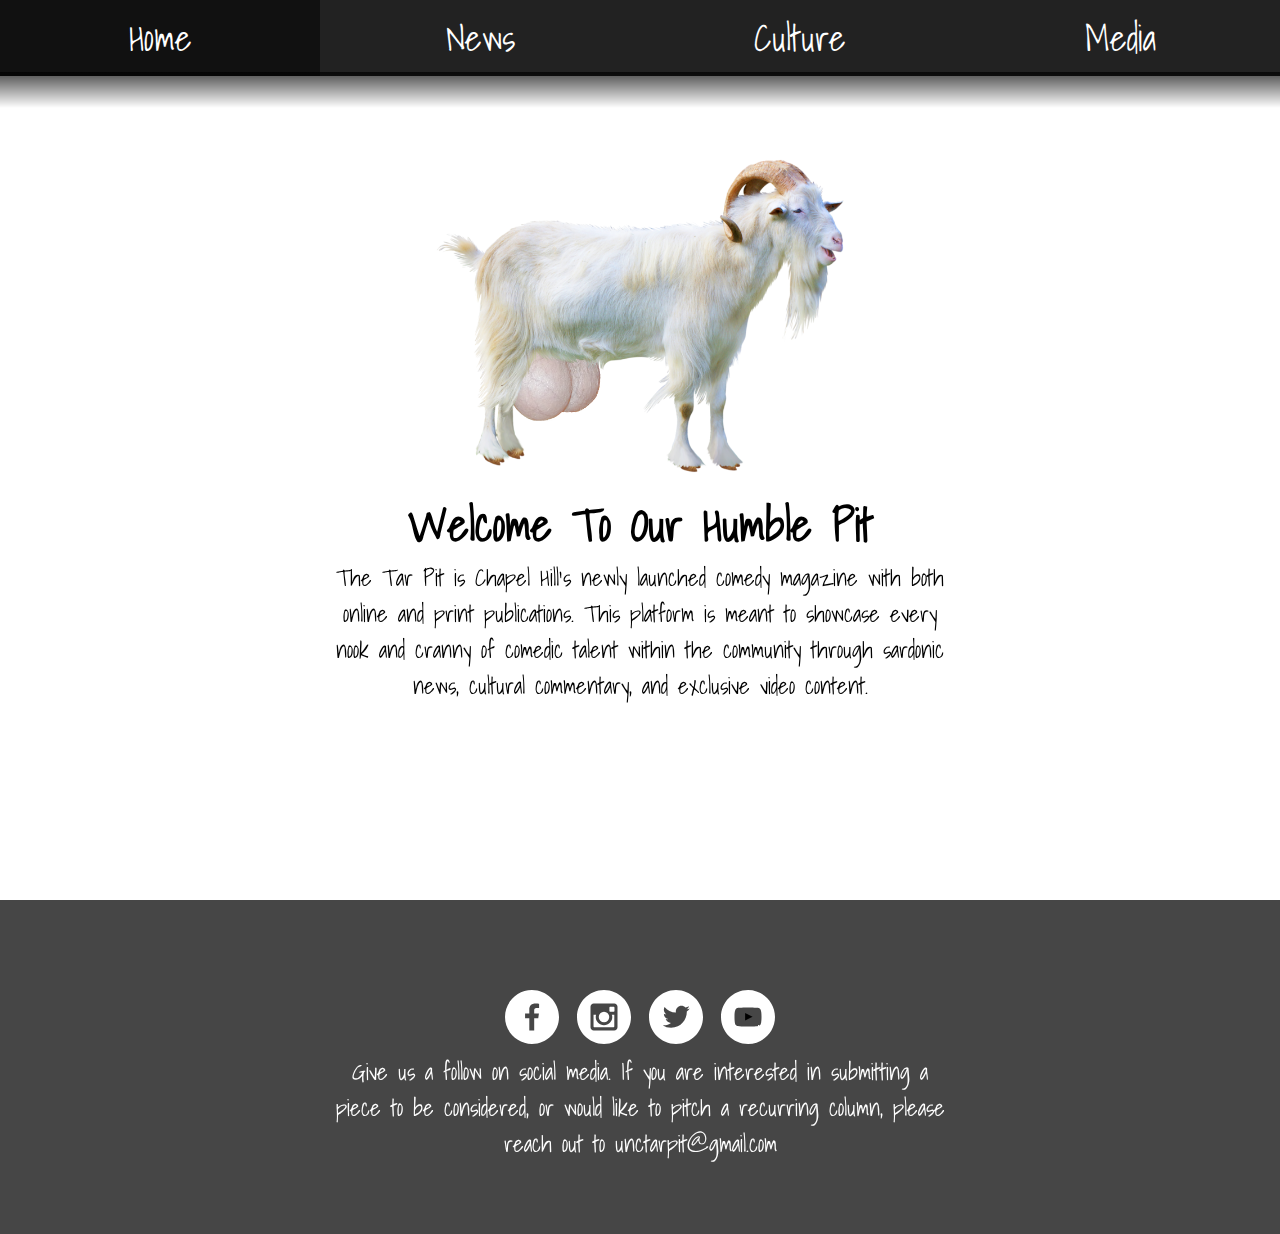
<file: index.html>
<!DOCTYPE html>
<html lang="en">
<head>
    <title>The Tar Pit</title>
    <link href="stylesheet.css" type="text/css" rel="stylesheet">
</head>
<body>
    <div class="nav-container">
        <a href="index.html">
            <div class="nav-item nav-item-active">Home</div>
        </a>
        <a href="News.html">
            <div class="nav-item">News</div>
        </a>
        <a href="Culture.html">
            <div class="nav-item">Culture</div>
        </a>
        <a href="Media.html">
            <div class="nav-item">Media</div>
        </a>
        <div class="nav-shadow"></div>
    </div>
    <div class="nav-spacer"></div>

    <div class="home-container">
        <div class="fixed-container">
            <img class="logo" src="Static/Images/Ramesses.png">
            <div class="summary"><h1>Welcome To Our Humble Pit</h1>The Tar Pit is Chapel Hill’s newly launched comedy magazine with both online and print publications. This platform is meant to showcase every nook and cranny of comedic talent within the community through sardonic news, cultural commentary, and exclusive video content.</div>
        </div>
    </div>

    <div class="waves">
        <div class="wave wave-1"></div>
        <div class="wave wave-2"></div>
        <div class="wave wave-3"></div>
    <div>

    <div class="footer">

        <div class="social-grid">
            <div></div>
            <a target="_blank" rel="noopener noreferrer" href="https://www.facebook.com/The-Tar-Pit-104540167989781/?modal=admin_todo_tour">
                <img class="social-logo" src="Static/Images/Social/Facebook.svg">
            </a>
            <a target="_blank" rel="noopener noreferrer" href="https://www.instagram.com/unctarpit/">
                <img class="social-logo" src="Static/Images/Social/Instagram.svg">
            </a>
            <a target="_blank" rel="noopener noreferrer" href="https://twitter.com/tarpitunc">
                <img class="social-logo" src="Static/Images/Social/Twitter.svg">
            </a>
            <a target="_blank" rel="noopener noreferrer" href="https://www.youtube.com/channel/UCXy9OS4InTnWRf8BL-F7yFg/videos?disable_polymer=1">
                <img class="social-logo" src="Static/Images/Social/Youtube.svg">
            </a>
            <div></div>
        </div>
        <div class="summary">Give us a follow on social media. If you are interested in submitting a piece to be considered, or would like to pitch a recurring column, please reach out to unctarpit@gmail.com</div>
    </div>
</body>
</html>
</file>
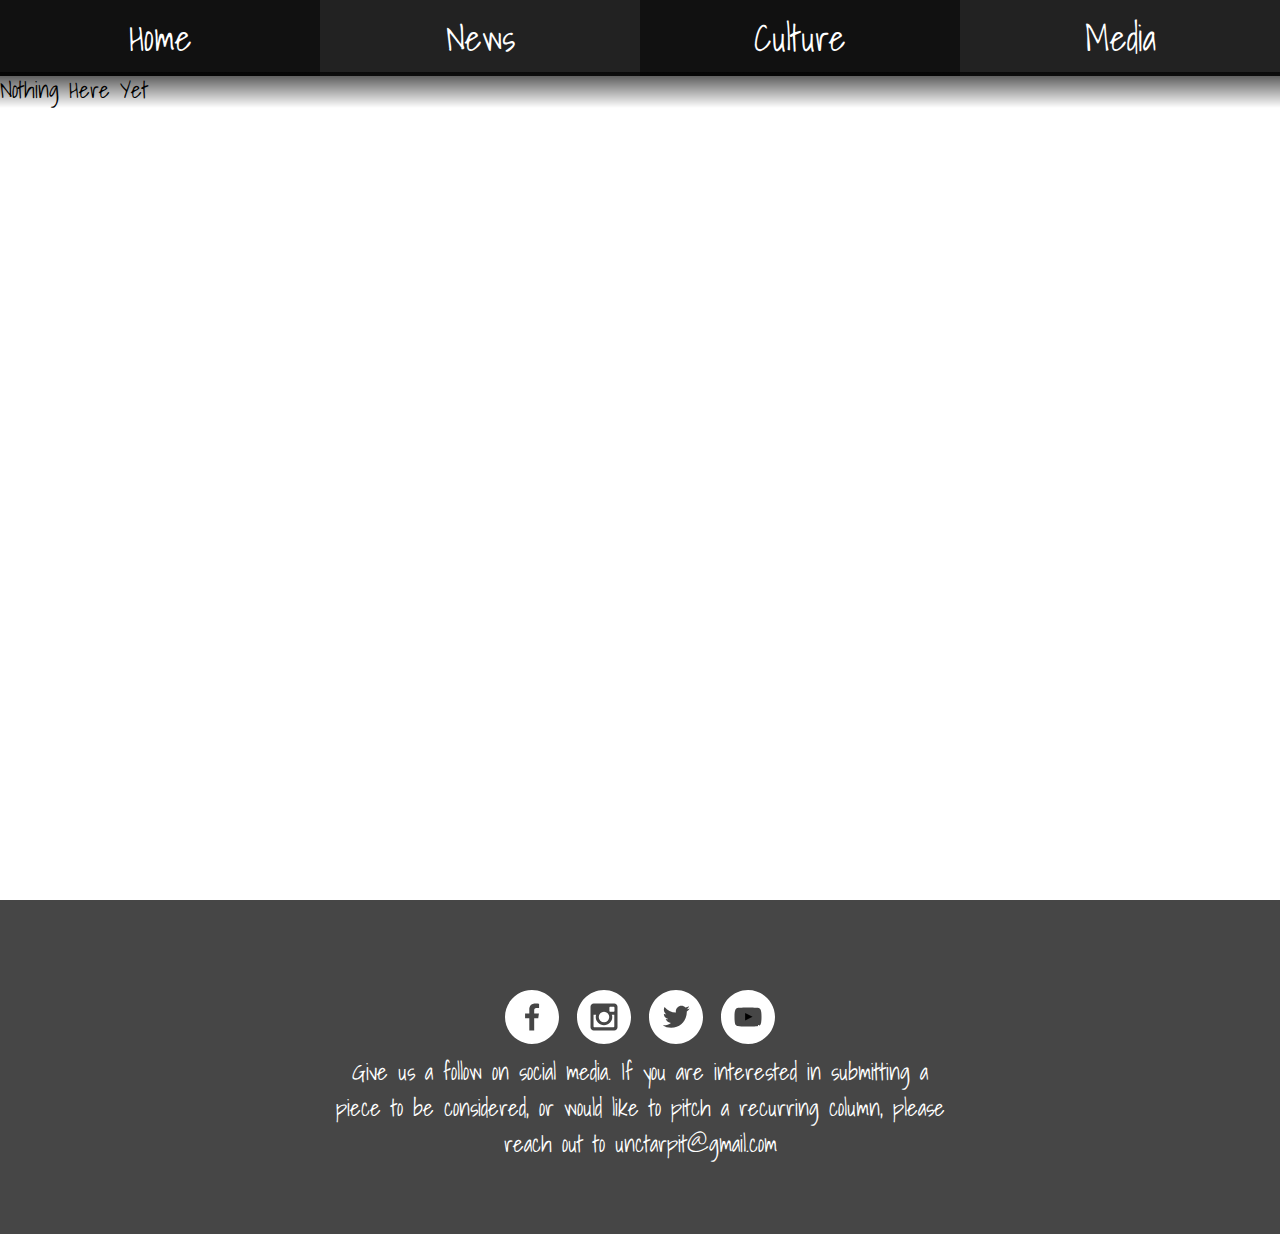
<file: Culture.html>
<!DOCTYPE html>
<html lang="en">
<head>
    <title>The Tar Pit</title>
    <link href="stylesheet.css" type="text/css" rel="stylesheet">
</head>
<body>
    <div class="nav-container">
        <a href="index.html"><div class="nav-item">Home</div></a>
        <a href="News.html"><div class="nav-item">News</div></a>
        <a href="Culture.html"><div class="nav-item nav-item-active">Culture</div></a>
        <a href="Media.html"><div class="nav-item">Media</div></a>
        <div class="nav-shadow"></div>
    </div>
    <div class="nav-spacer"></div>

    <div class="content-grid">
        <div class="grid-item">Nothing Here Yet</div>
        <div class="grid-item"></div>
        <div class="grid-item"></div>
        <div class="grid-item"></div>
        <div class="grid-item"></div>
    </div>

    <div class="footer">

        <div class="social-grid">
            <div></div>
            <a target="_blank" rel="noopener noreferrer" href="https://www.facebook.com/The-Tar-Pit-104540167989781/?modal=admin_todo_tour">
                <img class="social-logo" src="Static/Images/Social/Facebook.svg">
            </a>
            <a target="_blank" rel="noopener noreferrer" href="https://www.instagram.com/unctarpit/">
                <img class="social-logo" src="Static/Images/Social/Instagram.svg">
            </a>
            <a target="_blank" rel="noopener noreferrer" href="https://twitter.com/tarpitunc">
                <img class="social-logo" src="Static/Images/Social/Twitter.svg">
            </a>
            <a target="_blank" rel="noopener noreferrer" href="https://www.youtube.com/channel/UCXy9OS4InTnWRf8BL-F7yFg/videos?disable_polymer=1">
                <img class="social-logo" src="Static/Images/Social/Youtube.svg">
            </a>
            <div></div>
        </div>
        <div class="summary">Give us a follow on social media. If you are interested in submitting a piece to be considered, or would like to pitch a recurring column, please reach out to unctarpit@gmail.com</div>
    </div>
</body>
</html>
</file>
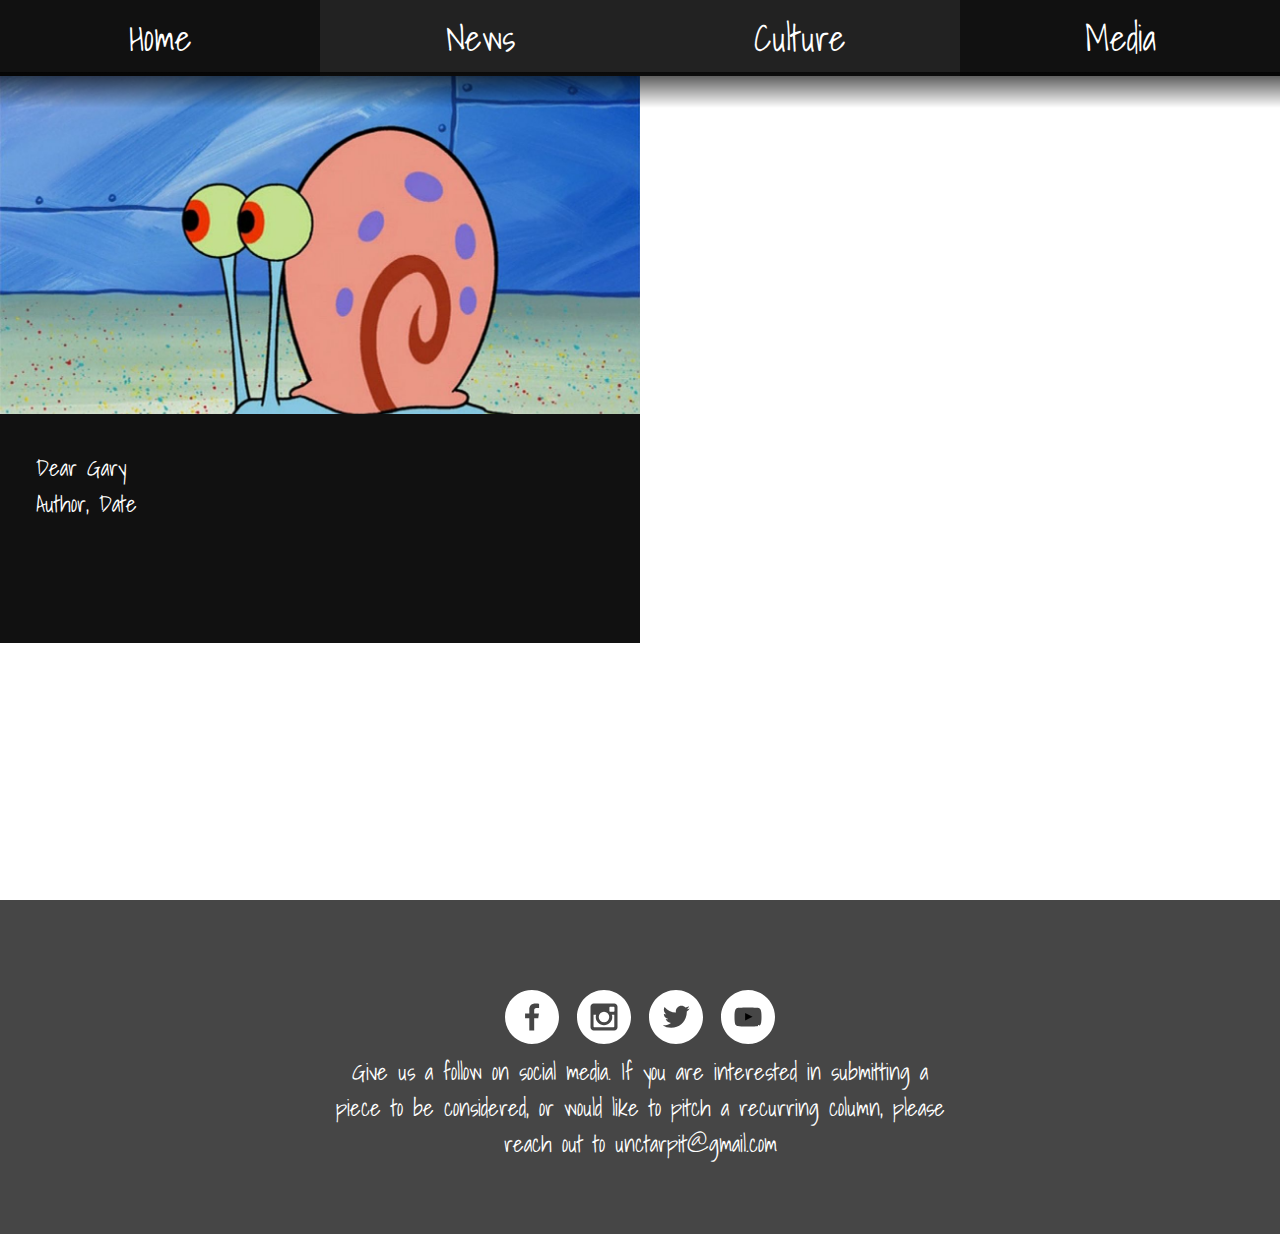
<file: Media.html>
<!DOCTYPE html>
<html lang="en">
<head>
    <title>The Tar Pit</title>
    <link href="stylesheet.css" type="text/css" rel="stylesheet">
</head>
<body>
    <div class="nav-container">
        <a href="index.html"><div class="nav-item">Home</div></a>
        <a href="News.html"><div class="nav-item">News</div></a>
        <a href="Culture.html"><div class="nav-item">Culture</div></a>
        <a href="Media.html"><div class="nav-item nav-item-active">Media</div></a>
        <div class="nav-shadow"></div>
    </div>
    <div class="nav-spacer"></div>


    <div class="content-grid">
        <a href="Articles/Media/Dear-Gary.html">
            <div class="grid-item">
                <div class="content-container">
                    <img class="content-image" src="Static/Images/Dear-Gary.png">
                    <div class="content-text">
                        Dear Gary<br/>Author, Date
                    </div>
                </div>
            </div>
        </a>
        <div class="grid-item"></div>
        <div class="grid-item"></div>
        <div class="grid-item"></div>
        <div class="grid-item"></div>
        <div class="grid-item"></div>
    </div>


    <div class="footer">
        <div class="social-grid">
            <div></div>
            <a target="_blank" rel="noopener noreferrer" href="https://www.facebook.com/The-Tar-Pit-104540167989781/?modal=admin_todo_tour">
                <img class="social-logo" src="Static/Images/Social/Facebook.svg">
            </a>
            <a target="_blank" rel="noopener noreferrer" href="https://www.instagram.com/unctarpit/">
                <img class="social-logo" src="Static/Images/Social/Instagram.svg">
            </a>
            <a target="_blank" rel="noopener noreferrer" href="https://twitter.com/tarpitunc">
                <img class="social-logo" src="Static/Images/Social/Twitter.svg">
            </a>
            <a target="_blank" rel="noopener noreferrer" href="https://www.youtube.com/channel/UCXy9OS4InTnWRf8BL-F7yFg/videos?disable_polymer=1">
                <img class="social-logo" src="Static/Images/Social/Youtube.svg">
            </a>
            <div></div>
        </div>
        <div class="summary">Give us a follow on social media. If you are interested in submitting a piece to be considered, or would like to pitch a recurring column, please reach out to unctarpit@gmail.com</div>
    </div>
</body>
</html>
</file>
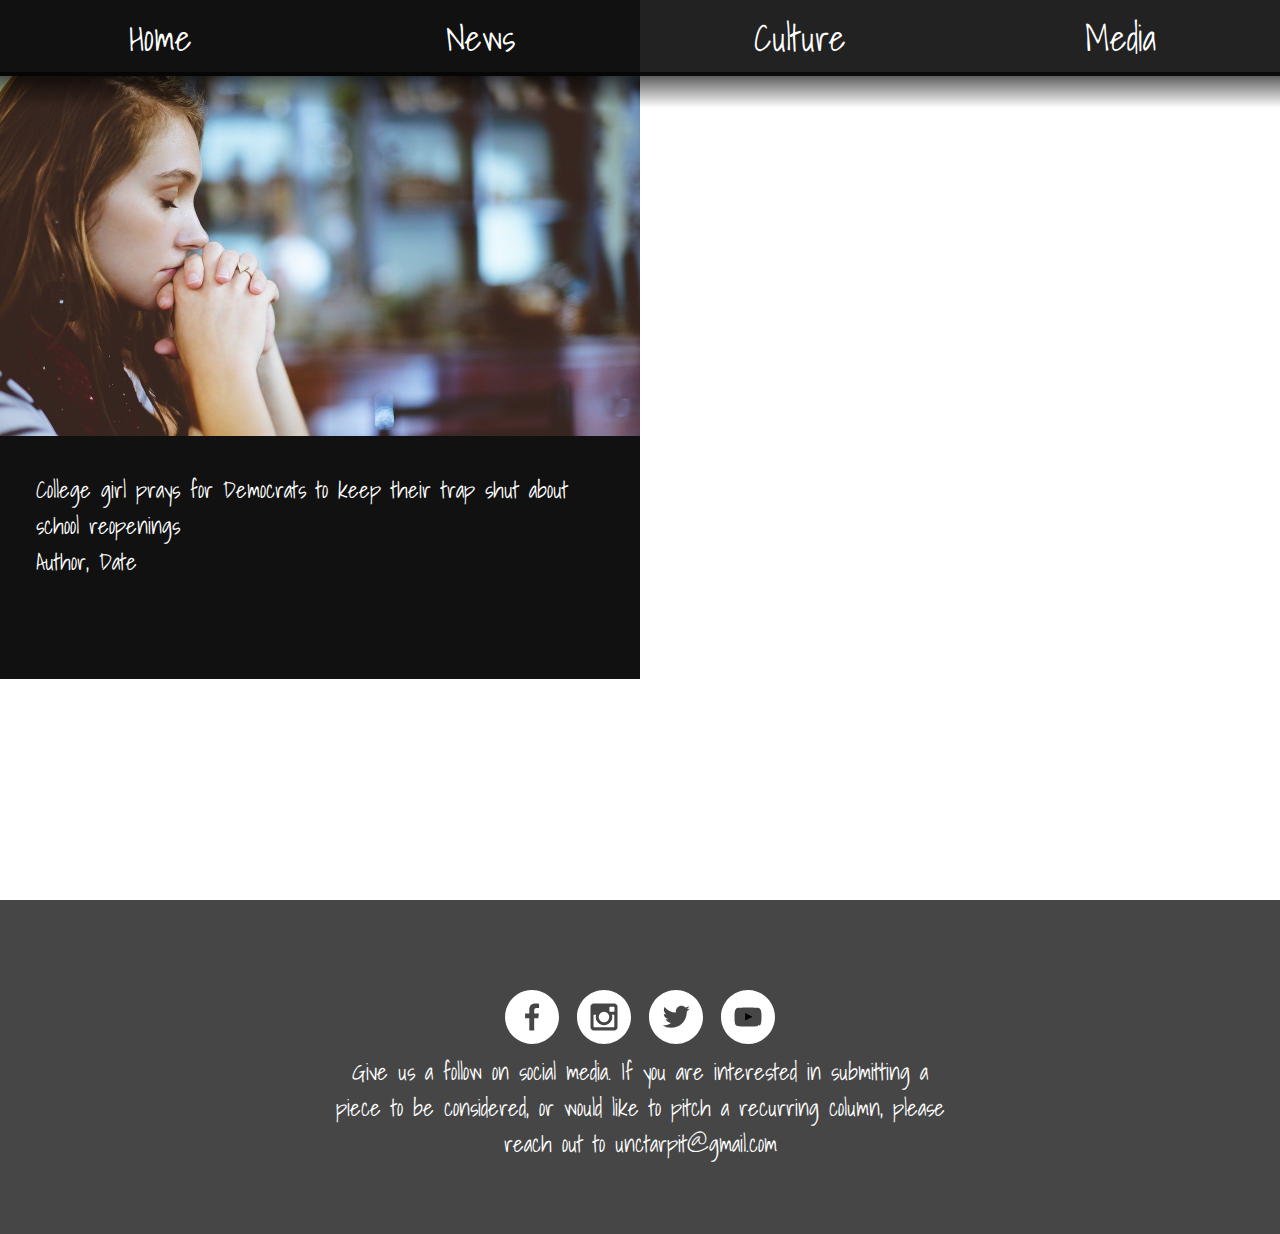
<file: News.html>
<!DOCTYPE html>
<html lang="en">
<head>
    <title>The Tar Pit</title>
    <link href="stylesheet.css" type="text/css" rel="stylesheet">
</head>
<body>
    <div class="nav-container">
        <a href="index.html"><div class="nav-item">Home</div></a>
        <a href="News.html"><div class="nav-item nav-item-active">News</div></a>
        <a href="Culture.html"><div class="nav-item">Culture</div></a>
        <a href="Media.html"><div class="nav-item">Media</div></a>
        <div class="nav-shadow"></div>
    </div>
    <div class="nav-spacer"></div>


    <div class="content-grid">
        <a href="Articles/News/Pray.html">
            <div class="grid-item">
                <div class="content-container">
                    <img class="content-image" src="Static/Images/Pray.png">
                    <div class="content-text">
                        College girl prays for Democrats to keep their trap shut about school reopenings<br/>Author, Date
                    </div>
                </div>
            </div>
        </a>
        <div class="grid-item"></div>
        <div class="grid-item"></div>
        <div class="grid-item"></div>
        <div class="grid-item"></div>
        <div class="grid-item"></div>
    </div>


    <div class="footer">
        <div class="social-grid">
            <div></div>
            <a target="_blank" rel="noopener noreferrer" href="https://www.facebook.com/The-Tar-Pit-104540167989781/?modal=admin_todo_tour">
                <img class="social-logo" src="Static/Images/Social/Facebook.svg">
            </a>
            <a target="_blank" rel="noopener noreferrer" href="https://www.instagram.com/unctarpit/">
                <img class="social-logo" src="Static/Images/Social/Instagram.svg">
            </a>
            <a target="_blank" rel="noopener noreferrer" href="https://twitter.com/tarpitunc">
                <img class="social-logo" src="Static/Images/Social/Twitter.svg">
            </a>
            <a target="_blank" rel="noopener noreferrer" href="https://www.youtube.com/channel/UCXy9OS4InTnWRf8BL-F7yFg/videos?disable_polymer=1">
                <img class="social-logo" src="Static/Images/Social/Youtube.svg">
            </a>
            <div></div>
        </div>
        <div class="summary">Give us a follow on social media. If you are interested in submitting a piece to be considered, or would like to pitch a recurring column, please reach out to unctarpit@gmail.com</div>
    </div>
</body>
</html>
</file>
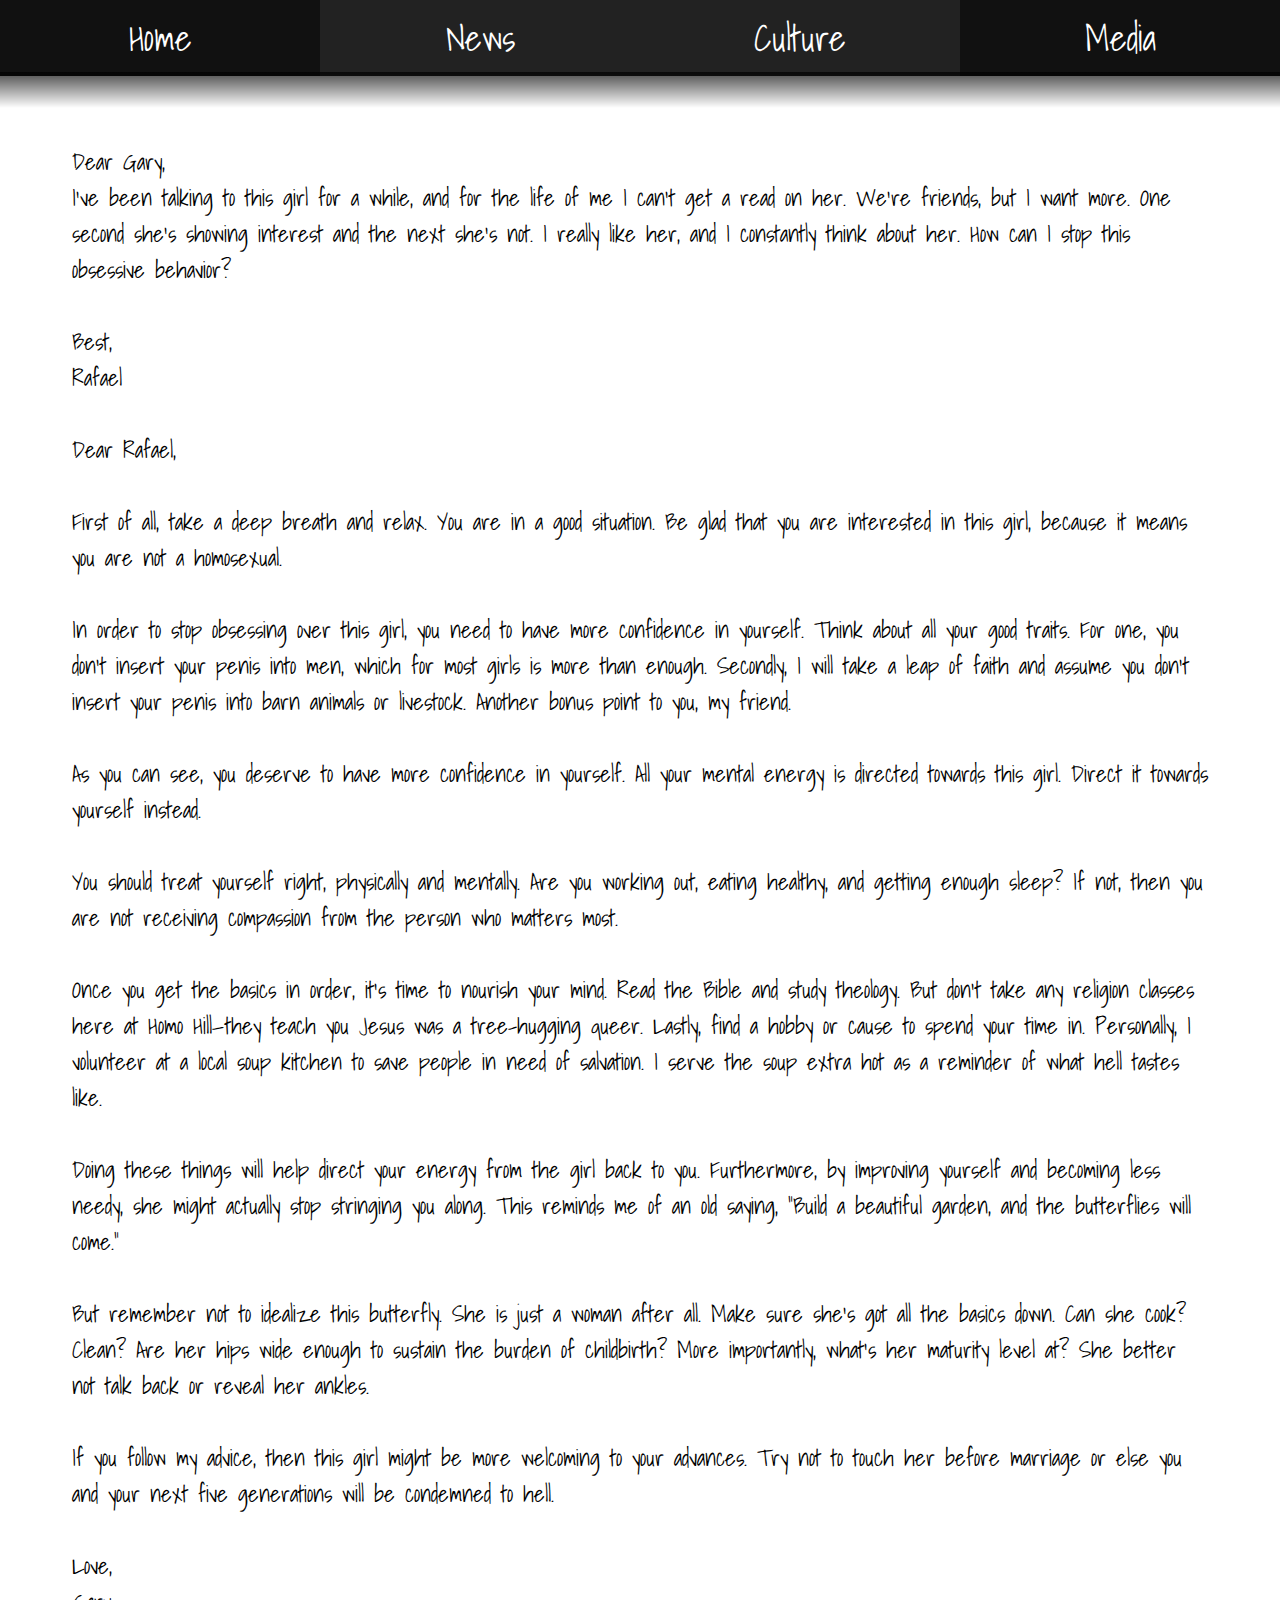
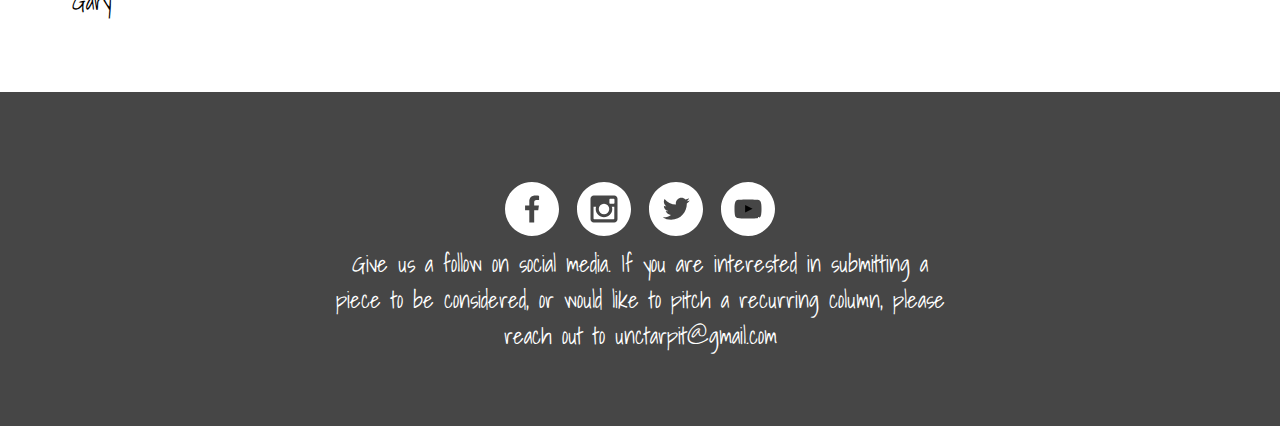
<file: Articles/Media/Dear-Gary.html>
<!DOCTYPE html>
<html lang="en">
<head>
    <title>The Tar Pit</title>
    <link href="../../stylesheet.css" type="text/css" rel="stylesheet">
</head>
<body>
    <div class="nav-container">
        <a href="../../index.html">
            <div class="nav-item">Home</div>
        </a>
        <a href="../../News.html">
            <div class="nav-item">News</div>
        </a>
        <a href="../../Culture.html">
            <div class="nav-item">Culture</div>
        </a>
        <a href="../../Media.html">
            <div class="nav-item nav-item-active">Media</div>
        </a>
        <div class="nav-shadow"></div>
    </div>
    <div class="nav-spacer"></div>

    <div class="article">
        Dear Gary,<br/>

        I’ve been talking to this girl for a while, and for the life of me I can’t get a read on her. We’re friends, but I want more. One second she’s showing interest and the next she’s not. I really like her, and I constantly think about her. How can I stop this obsessive behavior?<br/><br/>

        Best,<br/>
        Rafael<br/><br/>

        Dear Rafael,<br/><br/>

        First of all, take a deep breath and relax. You are in a good situation. Be glad that you are interested in this girl, because it means you are not a homosexual.<br/><br/>

        In order to stop obsessing over this girl, you need to have more confidence in yourself. Think about all your good traits. For one, you don’t insert your penis into men, which for most girls is more than enough. Secondly, I will take a leap of faith and assume you don’t insert your penis into barn animals or livestock. Another bonus point to you, my friend.<br/><br/>

        As you can see, you deserve to have more confidence in yourself. All your mental energy is directed towards this girl. Direct it towards yourself instead.<br/><br/>

        You should treat yourself right, physically and mentally. Are you working out, eating healthy, and getting enough sleep? If not, then you are not receiving compassion from the person who matters most.<br/><br/>

        Once you get the basics in order, it’s time to nourish your mind. Read the Bible and study theology. But don’t take any religion classes here at Homo Hill—they teach you Jesus was a tree-hugging queer. Lastly, find a hobby or cause to spend your time in. Personally, I volunteer at a local soup kitchen to save people in need of salvation. I serve the soup extra hot as a reminder of what hell tastes like.<br/><br/>

        Doing these things will help direct your energy from the girl back to you. Furthermore, by improving yourself and becoming less needy, she might actually stop stringing you along. This reminds me of an old saying, “Build a beautiful garden, and the butterflies will come.”<br/><br/>

        But remember not to idealize this butterfly. She is just a woman after all. Make sure she’s got all the basics down. Can she cook? Clean? Are her hips wide enough to sustain the burden of childbirth? More importantly, what’s her maturity level at? She better not talk back or reveal her ankles.<br/><br/>

        If you follow my advice, then this girl might be more welcoming to your advances. Try not to touch her before marriage or else you and your next five generations will be condemned to hell.<br/><br/>

        Love,<br/>
        Gary
    </div>

    <div class="waves">
        <div class="wave wave-1"></div>
        <div class="wave wave-2"></div>
        <div class="wave wave-3"></div>
    <div>

    <div class="footer">

        <div class="social-grid">
            <div></div>
            <a target="_blank" rel="noopener noreferrer" href="https://www.facebook.com/The-Tar-Pit-104540167989781/?modal=admin_todo_tour">
                <img class="social-logo" src="../../Static/Images/Social/Facebook.svg">
            </a>
            <a target="_blank" rel="noopener noreferrer" href="https://www.instagram.com/unctarpit/">
                <img class="social-logo" src="../../Static/Images/Social/Instagram.svg">
            </a>
            <a target="_blank" rel="noopener noreferrer" href="https://twitter.com/tarpitunc">
                <img class="social-logo" src="../../Static/Images/Social/Twitter.svg">
            </a>
            <a target="_blank" rel="noopener noreferrer" href="https://www.youtube.com/channel/UCXy9OS4InTnWRf8BL-F7yFg/videos?disable_polymer=1">
                <img class="social-logo" src="../../Static/Images/Social/Youtube.svg">
            </a>
            <div></div>
        </div>
        <div class="summary">Give us a follow on social media. If you are interested in submitting a piece to be considered, or would like to pitch a recurring column, please reach out to unctarpit@gmail.com</div>
    </div>
</body>
</html>
</file>
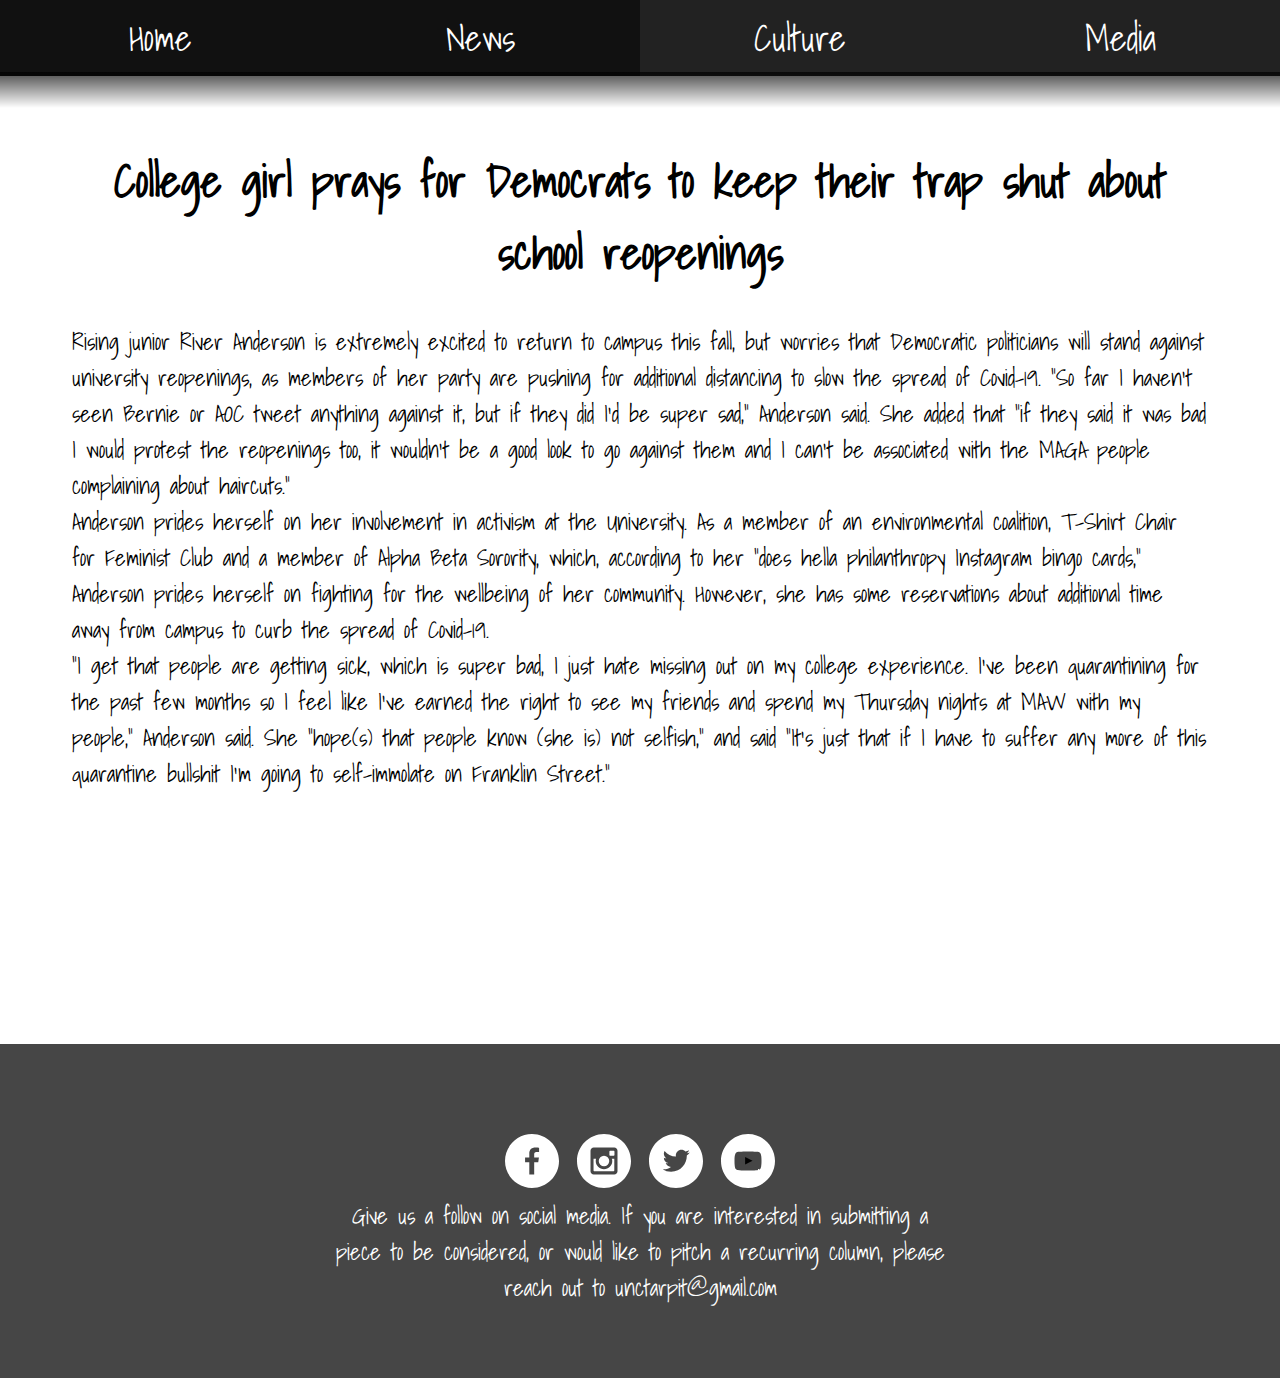
<file: Articles/News/Pray.html>
<!DOCTYPE html>
<html lang="en">
<head>
    <title>The Tar Pit</title>
    <link href="../../stylesheet.css" type="text/css" rel="stylesheet">
</head>
<body>
    <div class="nav-container">
        <a href="../../index.html">
            <div class="nav-item">Home</div>
        </a>
        <a href="../../News.html">
            <div class="nav-item nav-item-active">News</div>
        </a>
        <a href="../../Culture.html">
            <div class="nav-item">Culture</div>
        </a>
        <a href="../../Media.html">
            <div class="nav-item">Media</div>
        </a>
        <div class="nav-shadow"></div>
    </div>
    <div class="nav-spacer"></div>

    <div class="article">
        <h1>College girl prays for Democrats to keep their trap shut about school reopenings</h1><br/>
        Rising junior River Anderson is extremely excited to return to campus this fall, but worries that Democratic politicians will stand against university reopenings, as members of her party are pushing for additional distancing to slow the spread of Covid-19. “So far I haven’t seen Bernie or AOC tweet anything against it, but if they did I’d be super sad,” Anderson said. She added that “if they said it was bad I would protest the reopenings too, it wouldn’t be a good look to go against them and I can’t be associated with the MAGA people complaining about haircuts.”<br/>
        Anderson prides herself on her involvement in activism at the University. As a member of an environmental coalition, T-Shirt Chair for Feminist Club and a member of Alpha Beta Sorority, which, according to her “does hella philanthropy Instagram bingo cards,” Anderson prides herself on fighting for the wellbeing of her community. However, she has some reservations about additional time away from campus to curb the spread of Covid-19.<br/>
        “I get that people are getting sick, which is super bad, I just hate missing out on my college experience. I’ve been quarantining for the past few months so I feel like I’ve earned the right to see my friends and spend my Thursday nights at MAW with my people,” Anderson said. She “hope(s) that people know (she is) not selfish,” and said “It’s just that if I have to suffer any more of this quarantine bullshit I’m going to self-immolate on Franklin Street.”
    </div>

    <div class="waves">
        <div class="wave wave-1"></div>
        <div class="wave wave-2"></div>
        <div class="wave wave-3"></div>
    <div>

    <div class="footer">

        <div class="social-grid">
            <div></div>
            <a target="_blank" rel="noopener noreferrer" href="https://www.facebook.com/The-Tar-Pit-104540167989781/?modal=admin_todo_tour">
                <img class="social-logo" src="../../Static/Images/Social/Facebook.svg">
            </a>
            <a target="_blank" rel="noopener noreferrer" href="https://www.instagram.com/unctarpit/">
                <img class="social-logo" src="../../Static/Images/Social/Instagram.svg">
            </a>
            <a target="_blank" rel="noopener noreferrer" href="https://twitter.com/tarpitunc">
                <img class="social-logo" src="../../Static/Images/Social/Twitter.svg">
            </a>
            <a target="_blank" rel="noopener noreferrer" href="https://www.youtube.com/channel/UCXy9OS4InTnWRf8BL-F7yFg/videos?disable_polymer=1">
                <img class="social-logo" src="../../Static/Images/Social/Youtube.svg">
            </a>
            <div></div>
        </div>
        <div class="summary">Give us a follow on social media. If you are interested in submitting a piece to be considered, or would like to pitch a recurring column, please reach out to unctarpit@gmail.com</div>
    </div>
</body>
</html>
</file>
<file: stylesheet.css>
/* Global */
@font-face { font-family: Meatloaf; src: url('Static/Fonts/Meatloaf Shadow Outline.ttf'); }
@font-face { font-family: ShadowsIntoLight; src: url('Static/Fonts/ShadowsIntoLight-Regular.ttf'); }
* {
    font-family: 'ShadowsIntoLight', sans-serif;
    padding: 0;
    margin: 0;
}
body {
    background-color: #fff;
    font-size: 2.5vh;
    overscroll-behavior-y: none;
}
h1 {
    text-align: center;
}
a {
    color: #000;
    text-decoration: none;
}


/* Navigation */
.nav-container {
    display: grid;
    grid-template-columns: 25vw 25vw 25vw 25vw;
    grid-template-rows: 8vh 4vh;
    position: fixed;
    z-index: 3;
}
    .nav-item {
        background-color: #222;
        color: #fff;
        font-size: 4vh;
        text-align: center;
        padding: 1vh;
    }
    .nav-item-active {
        background-color: #111;
    }
    .nav-item:hover {
        background-color: #111;
    }
.nav-shadow {
    background-image: linear-gradient(rgba(0, 0, 0, 0.7), rgba(0, 0, 0, 0) 4vh);
    grid-column: span 4;
}
.nav-spacer {
    height: 8vh;
}

/* Home */
.home-container {
    position: relative;
    height: 92vh;
    z-index: 1;
}
    .fixed-container {
        width: 100vw;
        position: fixed;
    }
        .logo {
            display: block;
            margin-top: 8vh;
            margin-left: auto;
            margin-right: auto;
            width: 50vh;
        }
        .summary {
            position: relative;
            display: block;
            margin-left: auto;
            margin-right: auto;
            text-align: center;
            max-width: 70vh;
        }

/* Content */
.content-grid {
    display: grid;
    grid-template-columns: repeat(auto-fit, minmax(500px, 1fr));
    min-height: 92vh;
}
    .grid-item {
        display: block;
        width: 100%;
        height: 100%;
    }
        .content-container {
            display: grid;
            grid-template-rows: 60% 40%;
        }
            .content-image {
                display: block;
                width: 100%;
            }
            .content-text {
                padding: 4vh;
                background-color: #111;
                color: #fff;
                display: block;
            }

/* Article */
.article {
    min-height: 92vh;
    padding: 8vh;
}

/* Footer */
.waves{
    position: relative;
}
    .wave {
        position: absolute;
        top: 0;
        left: 0;
        background: url(Static/Images/Wave.svg);
    }

.footer{
    padding: 8vh 0;
    color: #ffffff;
    position: relative;
    background-color: rgba(50, 50, 50, 0.9);
    width: 100%;
    z-index: 2;
}
    .social-grid {
        display: grid;
        grid-template-columns: 1fr auto auto auto auto 1fr;
    }
        .social-logo {
            width: 6vh;
            padding: 2vh 1vh 0 1vh;
        }
</file>
